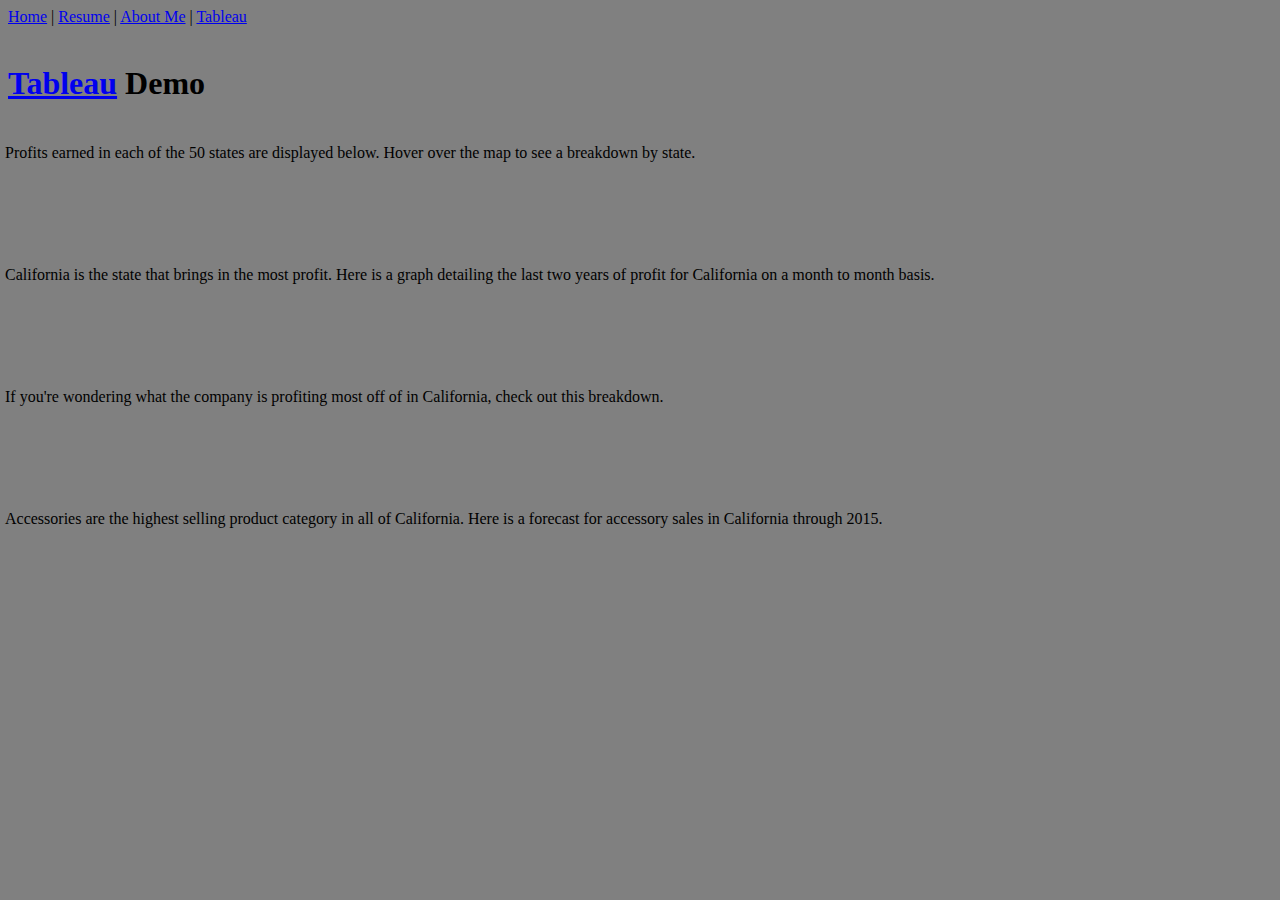
<file: html/tableau.html>
<!--Jonathan Stansbury 12.17.2021-->
<!DOCTYPE html>
<html lang= "en">
        <head>
            <!--Jonathan Stansbury 12.17.2021-->
            <title>Jonathan Stansbury - Tableau</title>
            <link href="../styles/bootstyles.css" rel= "stylesheet" type="text/css">
        </head>
    <body>
        <div class= "common navigation">
            <a href="../index.html">Home</a> |
            <a href= "resume.html">Resume</a> |
            <a href="aboutme.html">About Me</a> |
            <a href="#">Tableau</a>
            <br>
            <br>
            <h1><a href="https://www.tableau.com">Tableau</a> Demo</h1>
        </div>
        <div class="common tableau">
                <br>
                <p>Profits earned in each of the 50 states are displayed below. Hover over the map to see a breakdown by state.</p>
                <br>
                <br>
                <div class='tableauPlaceholder' id='viz1639435959434' style='position: relative'><object class='tableauViz'  style='display:none;'><param name='host_url' value='https%3A%2F%2Fpublic.tableau.com%2F' /> <param name='embed_code_version' value='3' /> <param name='site_root' value='' /><param name='name' value='NationwideSales_16394318059980&#47;Sheet1' /><param name='tabs' value='no' /><param name='toolbar' value='yes' /><param name='animate_transition' value='yes' /><param name='display_static_image' value='yes' /><param name='display_spinner' value='yes' /><param name='display_overlay' value='yes' /><param name='display_count' value='yes' /><param name='language' value='en-US' /><param name='filter' value='publish=yes' /></object></div>                <script type='text/javascript'>                    var divElement = document.getElementById('viz1639435959434');                    var vizElement = divElement.getElementsByTagName('object')[0];                    vizElement.style.width='100%';vizElement.style.height=(divElement.offsetWidth*0.75)+'px';                    var scriptElement = document.createElement('script');                    scriptElement.src = 'https://public.tableau.com/javascripts/api/viz_v1.js';                    vizElement.parentNode.insertBefore(scriptElement, vizElement);                </script>
                <br>
                <br>
                <p>California is the state that brings in the most profit. Here is a graph detailing the last two years of profit for California on a month to month basis.</p>
                <br>
                <br>
                <div class='tableauPlaceholder' id='viz1639435986559' style='position: relative'><object class='tableauViz'  style='display:none;'><param name='host_url' value='https%3A%2F%2Fpublic.tableau.com%2F' /> <param name='embed_code_version' value='3' /> <param name='site_root' value='' /><param name='name' value='California2YearProfit_16394340961960&#47;Sheet2' /><param name='tabs' value='no' /><param name='toolbar' value='yes' /><param name='animate_transition' value='yes' /><param name='display_static_image' value='yes' /><param name='display_spinner' value='yes' /><param name='display_overlay' value='yes' /><param name='display_count' value='yes' /><param name='language' value='en-US' /><param name='filter' value='publish=yes' /></object></div>                <script type='text/javascript'>                    var divElement = document.getElementById('viz1639435986559');                    var vizElement = divElement.getElementsByTagName('object')[0];                    vizElement.style.width='100%';vizElement.style.height=(divElement.offsetWidth*0.75)+'px';                    var scriptElement = document.createElement('script');                    scriptElement.src = 'https://public.tableau.com/javascripts/api/viz_v1.js';                    vizElement.parentNode.insertBefore(scriptElement, vizElement);                </script>
                <br>
                <br>
                <p>If you're wondering what the company is profiting most off of in California, check out this breakdown.</p>
                <br>
                <br>
                <div class='tableauPlaceholder' id='viz1639436009881' style='position: relative'><object class='tableauViz'  style='display:none;'><param name='host_url' value='https%3A%2F%2Fpublic.tableau.com%2F' /> <param name='embed_code_version' value='3' /> <param name='site_root' value='' /><param name='name' value='CaliforniaProfitsByCategory_16394359567530&#47;Sheet3' /><param name='tabs' value='no' /><param name='toolbar' value='yes' /><param name='animate_transition' value='yes' /><param name='display_static_image' value='yes' /><param name='display_spinner' value='yes' /><param name='display_overlay' value='yes' /><param name='display_count' value='yes' /><param name='language' value='en-US' /><param name='filter' value='publish=yes' /></object></div>                <script type='text/javascript'>                    var divElement = document.getElementById('viz1639436009881');                    var vizElement = divElement.getElementsByTagName('object')[0];                    vizElement.style.width='100%';vizElement.style.height=(divElement.offsetWidth*0.75)+'px';                    var scriptElement = document.createElement('script');                    scriptElement.src = 'https://public.tableau.com/javascripts/api/viz_v1.js';                    vizElement.parentNode.insertBefore(scriptElement, vizElement);                </script>
                <br>
                <br>
                <p>Accessories are the highest selling product category in all of California. Here is a forecast for accessory sales in California through 2015.</p>
                <br>
                <br>
                <div class='tableauPlaceholder' id='viz1639439694296' style='position: relative'><object class='tableauViz'  style='display:none;'><param name='host_url' value='https%3A%2F%2Fpublic.tableau.com%2F' /> <param name='embed_code_version' value='3' /> <param name='site_root' value='' /><param name='name' value='CaliforniaAccesoriesSalesForecast&#47;Sheet4' /><param name='tabs' value='no' /><param name='toolbar' value='yes' /><param name='animate_transition' value='yes' /><param name='display_static_image' value='yes' /><param name='display_spinner' value='yes' /><param name='display_overlay' value='yes' /><param name='display_count' value='yes' /><param name='language' value='en-US' /><param name='filter' value='publish=yes' /></object></div>                <script type='text/javascript'>                    var divElement = document.getElementById('viz1639439694296');                    var vizElement = divElement.getElementsByTagName('object')[0];                    vizElement.style.width='100%';vizElement.style.height=(divElement.offsetWidth*0.75)+'px';                    var scriptElement = document.createElement('script');                    scriptElement.src = 'https://public.tableau.com/javascripts/api/viz_v1.js';                    vizElement.parentNode.insertBefore(scriptElement, vizElement);                </script>
        </div>
    </body>
</html>
</file>
<file: styles/bootstyles.css>
.common{
    position: absolute;
    color: black;
}

.navigaton{
    top: 5px;
    left: 5px;
    right: 5px;
    height: 100px;

}

.tableau{   
    top: 110px;
    left: 5px;
    right: 5px;
    height: 200px;
}

.header{ 
    font-family: Verdana, Geneva, Tahoma, sans-serif;
    font-weight: bold;
    color: black;
    font-size: xx-large;
}

body{
    background-color: gray;
}

text{
    color: black;
}
</file>
